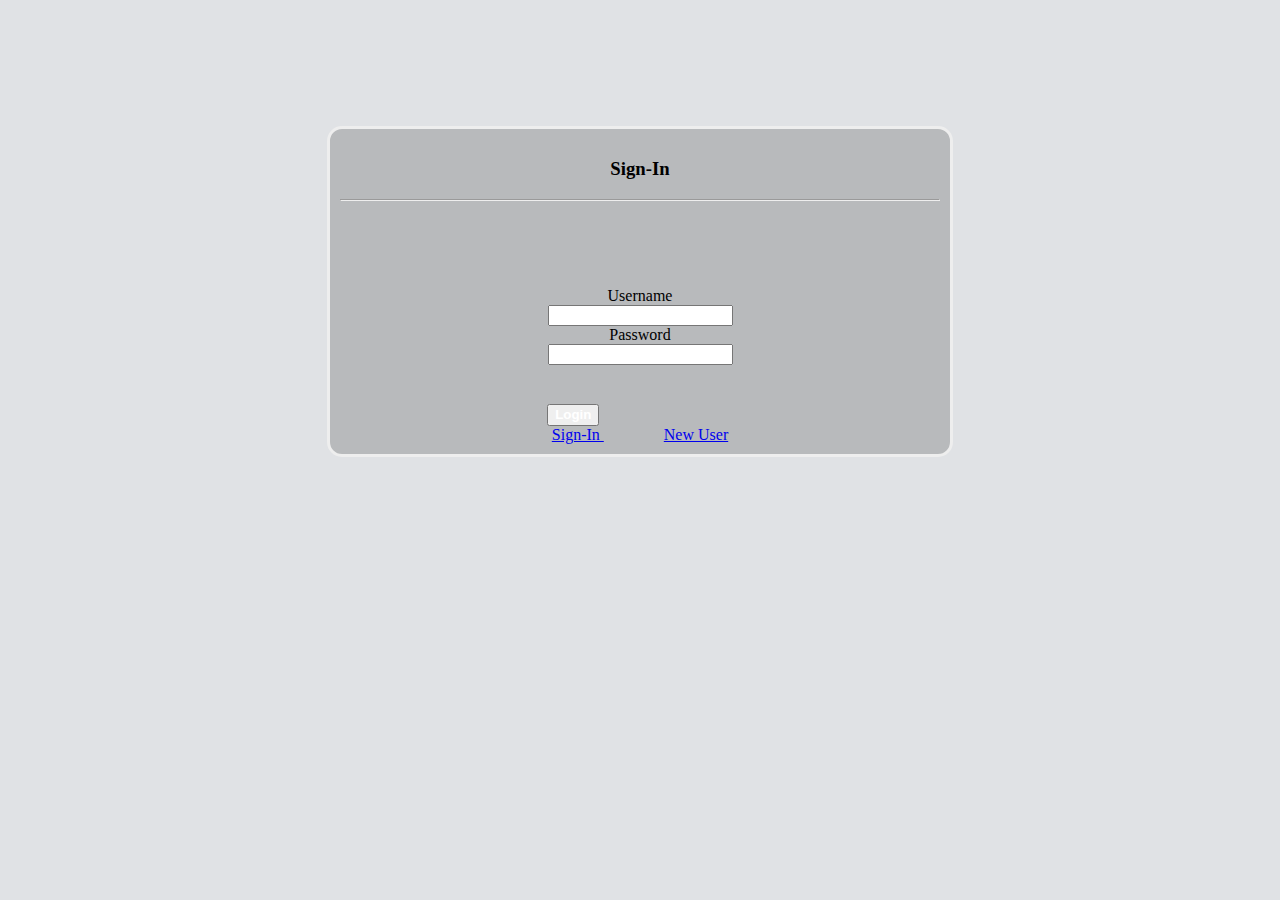
<file: index.html>
<!DOCTYPE html>
<html lang="en">
  <head>
    <!-- Required meta tags -->
    <meta charset="utf-8">
    <meta name="viewport" content="width=device-width, initial-scale=1, shrink-to-fit=no">

    <!-- Bootstrap CSS -->
    <link rel="stylesheet" href="https://stackpath.bootstrapcdn.com/bootstrap/4.1.3/css/bootstrap.min.css" integrity="sha384-MCw98/SFnGE8fJT3GXwEOngsV7Zt27NXFoaoApmYm81iuXoPkFOJwJ8ERdknLPMO" crossorigin="anonymous">

	<!-- Here import the main stylesheet, javascript -->
	<link rel="stylesheet" type="text/css" href="css/styles.css">
	<!--script src="js/sanitize.js"></script-->
	<script src="js/code.js"></script>
	<script src="js/md5.js"></script>

    <title>Contact Book</title>
  </head>
  <body onload="resetForm()">

  <!--
    This div contains the front-page content
  -->
	<div class="center"  id="loginContainer">
		<h3 id="title">Sign-In</h3>
		<hr>
		<label class="Reg"> First Name <br><input type="text" id="RegFirst"/></label>
		<label class="Reg"> Last Name <br><input type="text" id="RegLast"/></label>
		<label> Username <br><input type="text" id="LogUser"/></label>
		<label> Password <br><input type="password" id="LogPassword" /></label>
		<label class="Reg"> Re-enter Password <br><input type="password" id="RePassword" /></label>

		<button type="button" class="SignIn btn btn-primary" 	id="loginButton" onclick="doLogin()" > Login </button>
		<button type="button" class="Reg btn btn-primary" 		id="loginButton" onclick="doRegister()"> Register </button>

    <!--
      Label that the javascript can output error text to.
      'Invalid Username/Password'
      'Error connecting to Server'
      and client safe logins
    -->
    <label id="loginResult"> </label>

    <!--
      These are the hyper links that switch between Sign and Register views.
    -->
		<div class="d-block">
			<span id="SignHyper" > <a onclick="switchToSignIn()" href="javascript:void(0);" return false> Sign-In  </a> </span>
			<span id="RegHyper" >  <a onclick="switchToSignUp()" href="javascript:void(0);" return false> New User </a> </span>
		</div>
	</div>
  
  <!--
	This div contains contactPage content
  -->
	<div id="contactPageContainer" class="container h-100">
	
		<div id="contactHeader" class="" style="border-bottom:2px black solid;"> 
			Welcome, <span id="userFullName">User's Full Name</span> 
			<button type="button" class="btn btn-secondary float-right" onclick="doLogout()">Logout</button>
		</div>
		
		<center id="contactError" style="margin-bottom:1em;">		</center>
		
		
		<div class="row" >
			<div class="col-sm-6 ">				
				<div id="contactSearchArea"  class="" >
					<span class=" " style="width:100%;"> 
						<input id="inputSearch" placeholder="Search.." style="width:100% "/>
						<button type="button" id="btnFindContacts" class="btn btn-primary w-100" onclick="searchContacts()"> Search</button >
					</span>
				</div>
			</div>
			
			<div class="col-sm-6">
				<div id="contactViewer" class="border-bottom w-100 " >
				
					<span class="row">
						<span id="contactFullName" class="col d-block" fill="name"></span>
						
					</span>
					<span class="row">							
								<span id="contactPhone" class="col-4" fill="phone"></span>
								<span id="contactEmail" class="col" fill="email"></span>							
					</span>
					<span class="row">
						<span id="contactAddress" class=" col d-block" fill="address"></span>
					</span>
					
					<span class="row">
						<span id="contactCity" class="col-5 d-inline d-block" fill="city"></span>
						<span id="contactState" class="col-3 d-inline d-block" fill="state"></span>
						<span id="contactZipCode"class="col d-inline " fill="zipcode"></span>
					</span>
					<center><button type="button" id="btnDeleteContact" class="btn w-100 bg-danger float-right" style="margin: 1em 0 1em 0; color:white;" onclick="deleteContact()" >Delete</button></center>
				</div>			
			</div>	
		</div>
		<div class="row" >
			<div class="col-sm-6">
				<div id="contactFieldsArea" class="border row container  " style="margin-top:10px" >
			
					<span class="row w-100">
						<label for="contactFirstName" class="col">First Name:
							<input id="inputCFirstName" name="contactFirstName" class="contactFields float-right w-75 "  placeholder="First Name"/>
						</label>
					</span>
					
					<span class="row w-100">
						<label for="contactLastName" class="col">Last Name:
							<input id="inputCLastName" name="contactLastName" class="contactFields float-right w-75 " placeholder="Last Name"/>
						</label>
					</span>
					
					<span class="row w-100">
						<label for="contactAddress" class="col">
							Address:
							<input id="inputCAddress" name="contactAddress" class="contactFields float-right w-75" placeholder="Address"/>
						</label>
					</span>
					
					<span class="row w-100">
						<label for="contactCity" class="col">City:
							<input id="inputCCity"  name="contactCity" class="contactFields float-right w-75" placeholder="City"/>
						</label>
					</span>				
						
					<span class="row w-100">	
						<label for="contactState" class="col">State:
							<select id="inputCState"  name="contactState" class="contactFields float-right w-75" >
								<option value="">Select State</option>
								<option value="AL">Alabama</option>
								<option value="AK">Alaska</option>
								<option value="AZ">Arizona</option>
								<option value="AR">Arkansas</option>
								<option value="CA">California</option>
								<option value="CO">Colorado</option>
								<option value="CT">Connecticut</option>
								<option value="DE">Delaware</option>
								<option value="DC">District Of Columbia</option>
								<option value="FL">Florida</option>
								<option value="GA">Georgia</option>
								<option value="HI">Hawaii</option>
								<option value="ID">Idaho</option>
								<option value="IL">Illinois</option>
								<option value="IN">Indiana</option>
								<option value="IA">Iowa</option>
								<option value="KS">Kansas</option>
								<option value="KY">Kentucky</option>
								<option value="LA">Louisiana</option>
								<option value="ME">Maine</option>
								<option value="MD">Maryland</option>
								<option value="MA">Massachusetts</option>
								<option value="MI">Michigan</option>
								<option value="MN">Minnesota</option>
								<option value="MS">Mississippi</option>
								<option value="MO">Missouri</option>
								<option value="MT">Montana</option>
								<option value="NE">Nebraska</option>
								<option value="NV">Nevada</option>
								<option value="NH">New Hampshire</option>
								<option value="NJ">New Jersey</option>
								<option value="NM">New Mexico</option>
								<option value="NY">New York</option>
								<option value="NC">North Carolina</option>
								<option value="ND">North Dakota</option>
								<option value="OH">Ohio</option>
								<option value="OK">Oklahoma</option>
								<option value="OR">Oregon</option>
								<option value="PA">Pennsylvania</option>
								<option value="RI">Rhode Island</option>
								<option value="SC">South Carolina</option>
								<option value="SD">South Dakota</option>
								<option value="TN">Tennessee</option>
								<option value="TX">Texas</option>
								<option value="UT">Utah</option>
								<option value="VT">Vermont</option>
								<option value="VA">Virginia</option>
								<option value="WA">Washington</option>
								<option value="WV">West Virginia</option>
								<option value="WI">Wisconsin</option>
								<option value="WY">Wyoming</option>
							</select>				
						</label>
					</span>
					
					<span class="row w-100">
						<label for="contactZipCode" class="col">Zip:
							<input id="inputCZipcode" name="contactZipCode" class="contactFields float-right w-75" placeholder="Zip Code"/>
						</label> 
					</span>
					<span class="row w-100">
						<label for="contactEmail" class="col">Email:
							<input id="inputCEmail" name="contactEmail" class="contactFields float-right w-75" placeholder="Email"/>
						</label>
					</span>
						
					<span class="row w-100">	
						<label for="contactPhone" class="col">Phone:
							<input id="inputCPhone" name="contactPhone" class="contactFields float-right w-75" placeholder="Phone #"/>
						</label>
					</span>
					<button type="button" id="btnAddContact" class="btn d-block btn-primary w-100" onclick="addContact()"> Add Contact</button>
				</div>
			</div>			
	
			<div class="col-sm-6" >
				<div id="contactListBox" class="w-100 h-100" >
					<ul id="contactList" class="w-100 h-100">
						
					</ul>
				</div>
			</div>
		</div>
	</div>
  </body>
</html>
</file>
<file: css/styles.css>
body{
	background-color:#e0e2e5;
	min-width:512px;
}

.center {
    margin: auto;
    width: 60%;
    border: 3px solid #73AD21;
    padding: 10px;
}

#contactError,
#loginResult{
	color:red;
	font: bold;
}

/* ///////////////////////////////// */
/* Login/Register Page  */
/* ///////////////////////////////// */

#loginContainer{
	background-color:#b8babc;
	border:3px solid #eeeeee;
	border-radius:15px;
	margin-top:10%;
	margin-bottom:auto;
	text-align: center;
	
	visibility:visible;
	display:block;
	
	min-width:320px;
	max-width:600px;
}
#loginContainer label{
	display: block;
}

#loggedInContainer{
	text-align: center;
}

#ContactSearch{
	text-align: center;
}

.Reg{
	visibility:hidden;
}

.SignIn{
	visibility:visible;
}


#SignHyper,
#RegHyper{
	margin: 0 30px 0 30px;

}
#loginButton{
	margin: 0 30px 0 30px;
	padding-top: 0.1rem;
	padding-bottom: 0.1rem;
	font-weight:bold;
	color:white;
}





/* ///////////////////////////////// */
/* Contact Page  */
/* ///////////////////////////////// */

#contactError{
	color:red;
	font-weight: bold;
	font-size: 0.8rem;
}

#contactPageContainer{
	visibility:hidden;
	display:none;
	background-color:#dddddd;
	height: 100%;
	
	border-right: 3px #bbbbbb solid;
	border-left: 3px #bbbbbb solid;
}

#contactSearchArea{
	margin:0px; 
	height: auto;	
	
	padding:1rem 0.5rem 0.2rem 0.5rem;
	/* border-style: solid;
	border-color: black;
	border-width: 0px 1px 0px 1px;
	border-radius: 0em 0em 0 0; */
}

#contactFieldsArea{
  max-height: 40rem;

}

#contactFields{
	height:1.7rem
}

#contactHeader
{
	font-size: 1.5rem;
	font-weight: bold;
	padding:0.2rem 3rem 0.3rem;
	max-height: 3rem;
	height:auto;
}
#contactHeader #userFullName
{
	font-size: 1.5rem;
	font-weight: bold;
	color:#526b93;
	
}

.coloumn{	
	/*padding: 0 1rem 0 1rem;*/
}

#inputSearch{
	margin-bottom: 0.5rem;
}

#contactViewer{
	min-height:15rem;
	max-height:15rem;
	padding: 0.5rem;
	
	/* border-style: solid;
	border-color: black;
	border-width: 0px 1px 0px 1px;
	border-radius: 0em 0em 0 0; */
}
#contactViewer span{
	width=100%;
}
#contactViewer span[fill="name"]{
  font-size: 2rem;
  font-weight: bold;
  
}
#contactViewer span[fill="phone"],
#contactViewer span[fill="email"]{
  font-size: 1rem;
  color:gray;
  font-weight: italic;  
}
#contactViewer span[fill="phone"]::before{
	content:"☎️: ";
}
#contactViewer span[fill="email"]::before{
	content:"📧: ";
}

#contactViewer span[fill="address"]{
  font-size: 1.2rem;
  font-weight: italic; 
 
}
#contactViewer span[fill="address"]::before{
	content:"🏠: ";
}
#contactViewer span[fill="city"]{
  font-size: 1.2rem;
  font-weight: italic;  
}
#contactViewer span[fill="city"]::before{
	content:"🏙: ";
}
#contactViewer span[fill="state"]{
  font-size: 1.2rem;
  font-weight: italic;  
}
#contactViewer span[fill="state"]::before{
	content:"🇺🇸: ";
}
#contactViewer span[fill="zipcode"]{
  font-size: 1.2rem;
  font-weight: italic;  
}
#contactViewer span[fill="zipcode"]::before{
	content:"zip: ";
}

#contactListBox{
	padding-top:1rem;
	overflow-y: scroll;
	min-height: 25rem;
	max-height: 25rem;
		
	/*
	max-height: 30rem;
	height: calc(100% - 14rem);
	height: -moz-calc(100% - 14rem);
	height: -webkit-calc(100% - 14rem);
	*/
}

.contactFields
{
	margin: 0px 0 5px 0;
	
}

.contactCard
{
	width:90%;
	height:auto;
	padding:0.5rem 1rem 0.5rem 2rem;
	margin:2px 0px 2px 0px;
	font-variant:small-caps;
	font-size:1.2rem;
	cursor: pointer;
}
</file>
